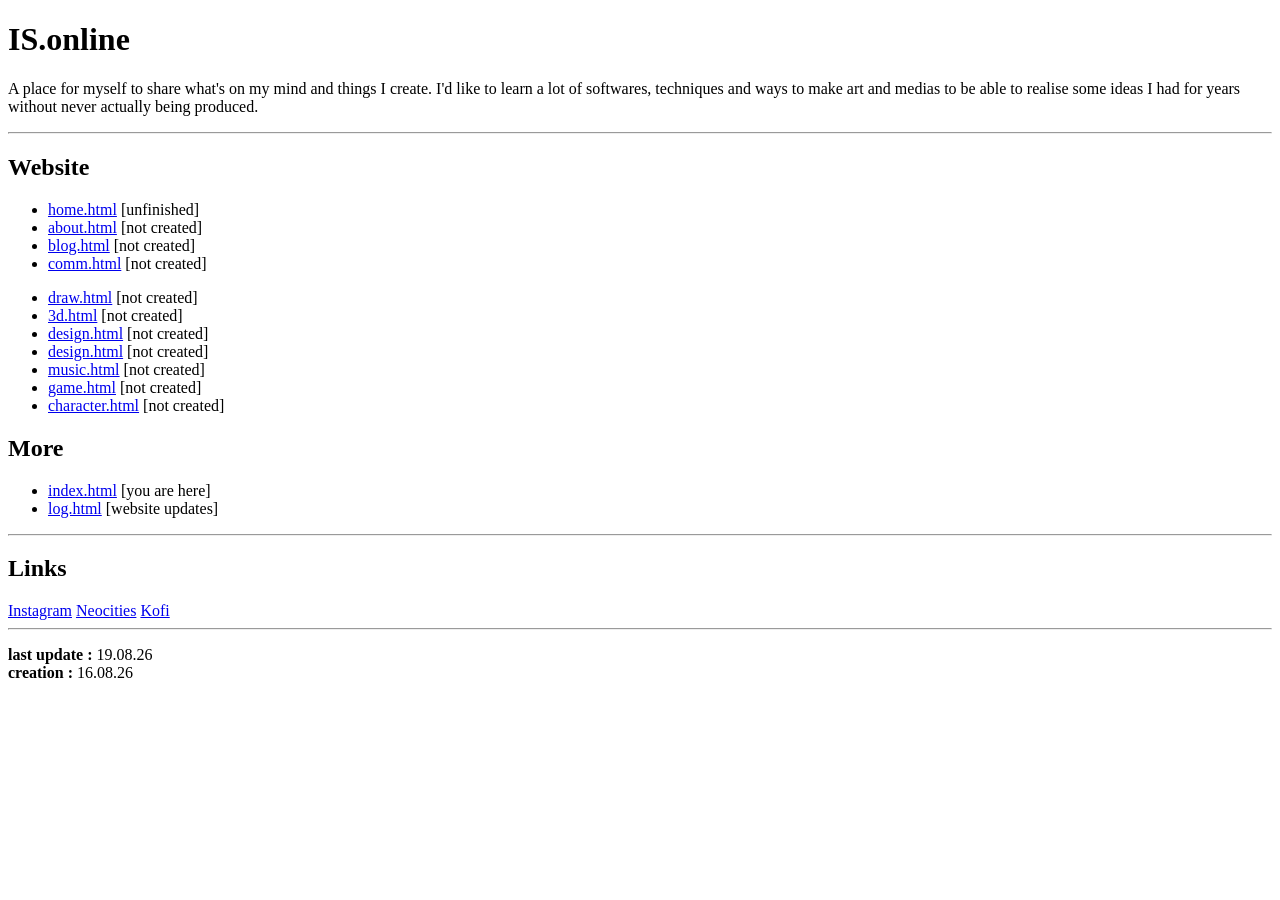
<file: index.html>
<!DOCTYPE html>
<html lang="en">

<head>
    <meta charset="UTF-8">
    <meta name="viewport" content="width=device-width, initial-scale=1.0">
    <title>IS.index</title>
</head>

<body>
    <h1>IS.online</h1>
    <p>
        A place for myself to share what's on my mind and things I create. I'd like to learn a lot of softwares,
        techniques and ways to make art and medias to be able to realise some ideas I had for years without never
        actually being produced.
    </p>
    <hr>
    <h2>Website</h2>
    <ul>
        <li><a href="web/home.html">home.html</a> [unfinished]</li>
        <li><a href="#">about.html</a> [not created]</li>
        <li><a href="#">blog.html</a> [not created]</li>
        <li><a href="#">comm.html</a> [not created]</li>
    </ul>
    <ul>
        <li><a href="#">draw.html</a> [not created]</li>
        <li><a href="#">3d.html</a> [not created]</li>
        <li><a href="#">design.html</a> [not created]</li>
        <li><a href="#">design.html</a> [not created]</li>
        <li><a href="#">music.html</a> [not created]</li>
        <li><a href="#">game.html</a> [not created]</li>
        <li><a href="#">character.html</a> [not created]</li>
    </ul>
    <h2>More</h2>
    <ul>
        <li><a href="index.html">index.html</a> [you are here]</li>
        <li><a href="web/log.html">log.html</a> [website updates]</li>
    </ul>
    <hr>
    <h2>Links</h2>
    <a href="https://www.instagram.com/sontacred/" target="_blank">Instagram</a>
    <a href="https://neocities.org/site/sontacred" target="_blank">Neocities</a>
    <a href="https://ko-fi.com/sontacred" target="_blank">Kofi</a>
    <hr>
    <p>
        <b>last update :</b> 19.08.26 <br>
        <b>creation :</b> 16.08.26
    </p>
</body>

</html>
</file>
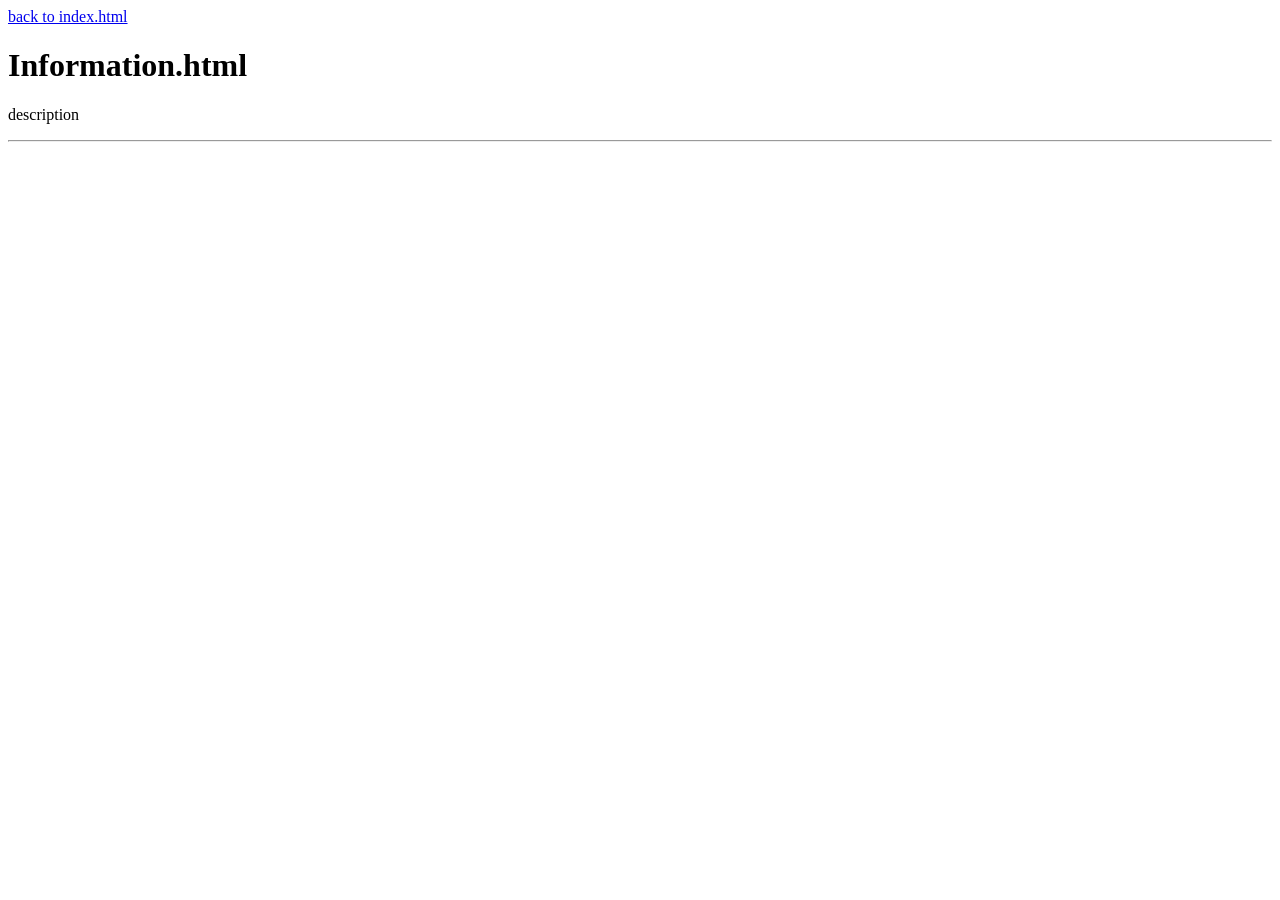
<file: web/information.html>
<!DOCTYPE html>
<html lang="en">
<head>
    <meta charset="UTF-8">
    <meta name="viewport" content="width=device-width, initial-scale=1.0">
    <title>Document</title>
</head>
<body>
    <a href="../index.html">back to index.html</a>
    <h1>Information.html</h1>
    <p>description</p>
    <hr>
</body>
</html>
</file>
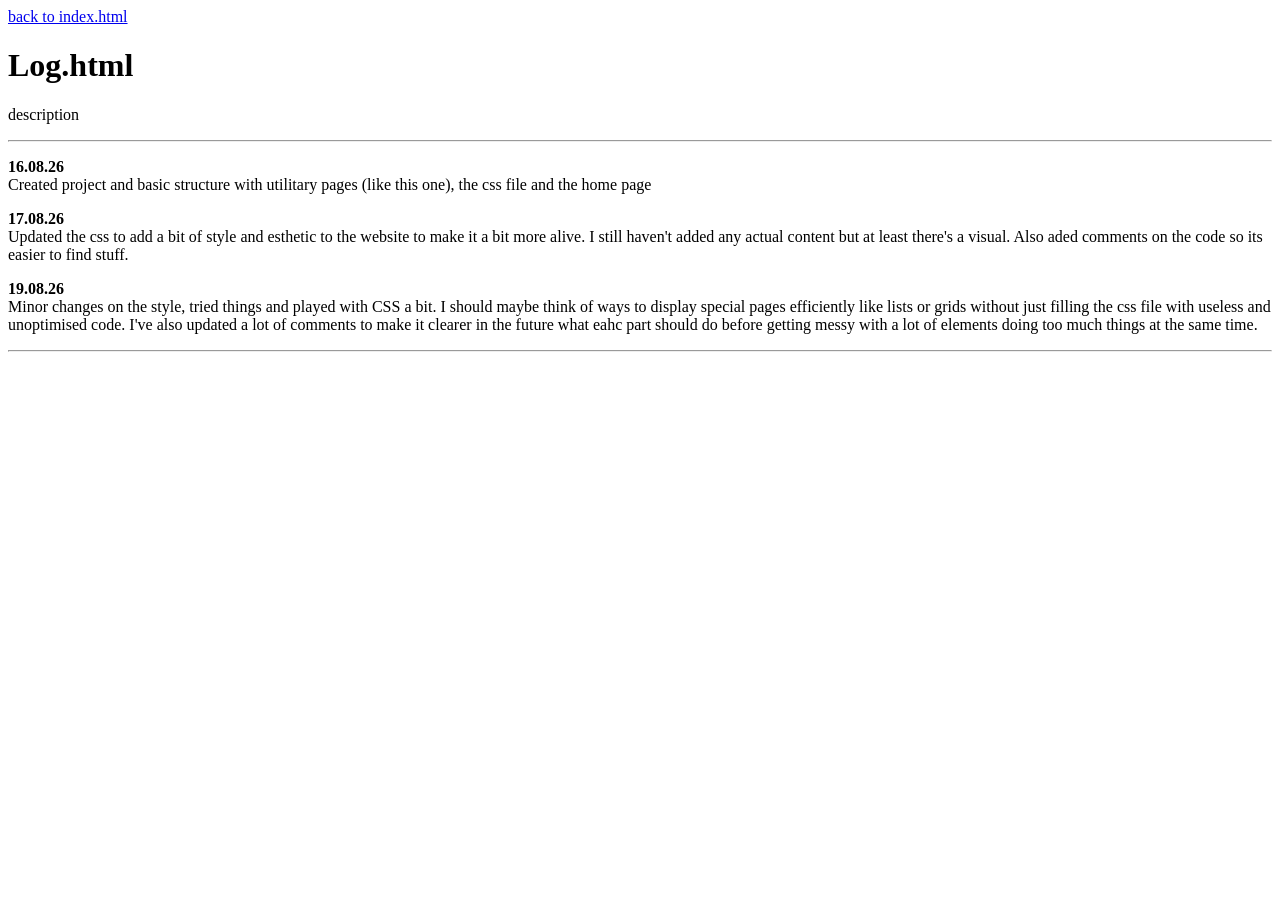
<file: web/log.html>
<!DOCTYPE html>
<html lang="en">

<head>
    <meta charset="UTF-8">
    <meta name="viewport" content="width=device-width, initial-scale=1.0">
    <title>Document</title>
</head>

<body>
    <a href="../index.html">back to index.html</a>
    <h1>Log.html</h1>
    <p>description</p>
    <hr>
    <p>
        <b>16.08.26</b><br>Created project and basic structure with utilitary pages (like this one), the css file and
        the home page
    </p>
    <p>
        <b>17.08.26</b><br>Updated the css to add a bit of style and esthetic to the website to make it a bit more
        alive. I still haven't added any actual content but at least there's a visual. Also aded comments on the code so
        its easier to find stuff.
    </p>
    <p>
        <b>19.08.26</b><br>Minor changes on the style, tried things and played with CSS a bit. I should maybe think of
        ways to display special pages efficiently like lists or grids without just filling the css file with useless and
        unoptimised code. I've also updated a lot of comments to make it clearer in the future what eahc part should do
        before getting messy with a lot of elements doing too much things at the same time.
    </p>

    <hr>
</body>

</html>
</file>
